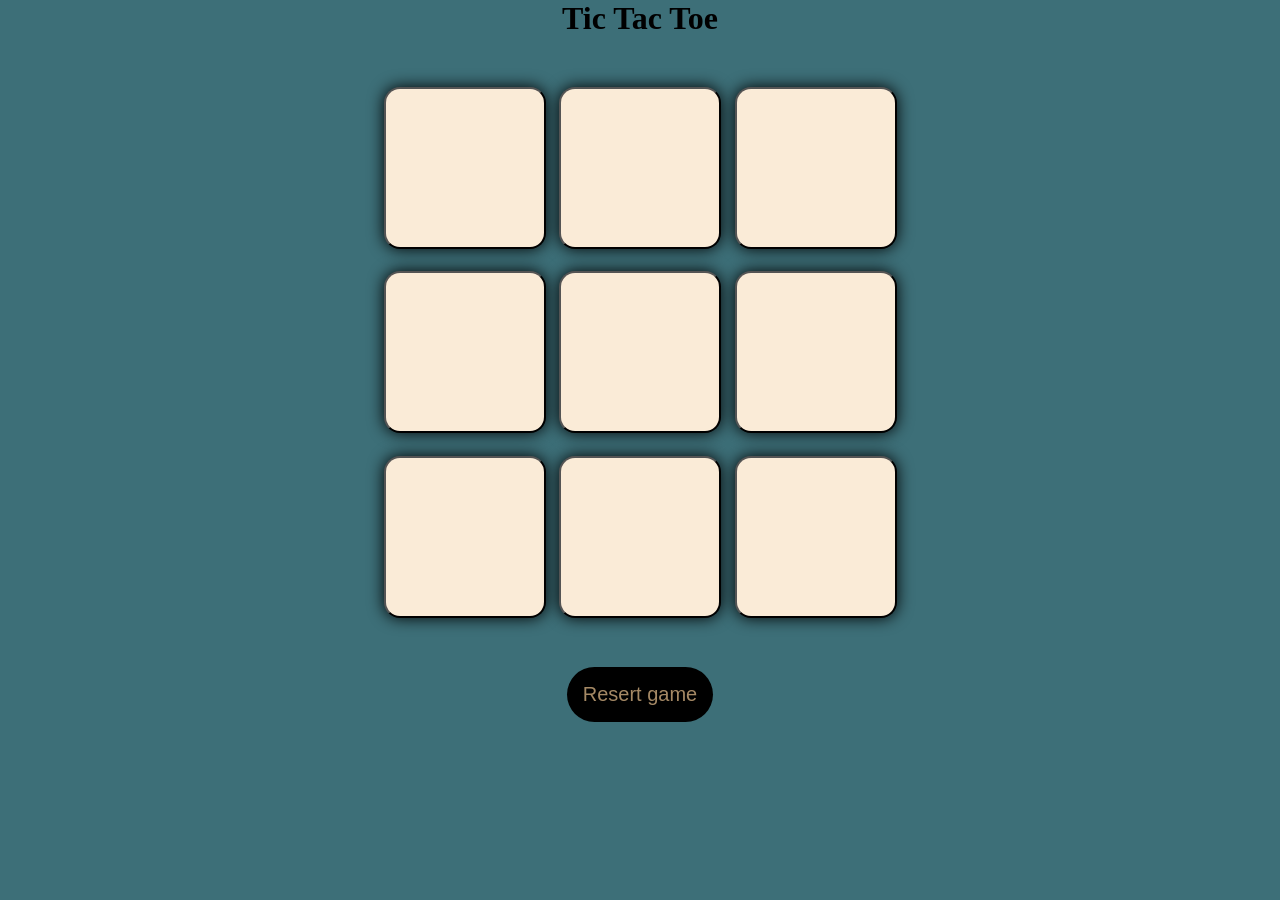
<file: tictactoe.html>
<!DOCTYPE html>
<html lang="en">
<head>
    <meta charset="UTF-8">
    <meta name="viewport" content="width=device-width, initial-scale=1.0">
    <title>Tic-Tac-Toe-game</title>
    <link rel="stylesheet" href="tictactoe.css"/>
</head>
<body>
    <main>
        <div class="msg-container hide">
            <p id = "msg">winner</p>
            <button id="new-btn">New Game</button>
        </div>
    <h1>Tic Tac Toe</h1>
    <div class="container">
    <div class="game">
        <button class="box"></button>
        <button class="box"></button>
        <button class="box"></button>
        <button class="box"></button>
        <button class="box"></button>
        <button class="box"></button>
        <button class="box"></button>
        <button class="box"></button>
        <button class="box"></button>
    </div>
    </div>
    <button id="resert">Resert game</button>
    </main>
    <script src="tictactoe.js"></script>
</body>
</html>
</file>
<file: tictactoe.css>
*{
    margin: 0;
    padding: 0;
}
body{
    background-color: rgb(61, 111, 120);
    text-align: center;
}
.container{
    height: 70vh;
       display: flex;
   flex-wrap: wrap;
   justify-content: center;
   align-items: center;

}
.game{
   height:60vmin;
   width: 60vmin;
   display: flex;
   flex-wrap: wrap;
   justify-content: center;
   align-items: center;
   gap: 1.5vmin;
}
.box{
    height: 18vmin;
    width : 18vmin;
    border-radius: 1rem;
    box-shadow:0 0 1rem black ;
    font-size: 9vmin;
    color: brown;
    background-color: antiquewhite;
}
#resert {
    padding: 1rem;
    font-size: 1.25rem;
    background-color:black ;
    color: rgb(165, 137, 101);
    border-radius: 1cm;
    border: none;
}
#new-btn{
        padding: 1rem;
    font-size: 1.25rem;
    background-color:black ;
    color: rgb(217, 213, 208);
    border-radius: 1cm;
    border: none;
}
#msg{
    color: aliceblue;
    font-size:8vmin;
}
.msg-container{
    height: 30vmin;
}
.hide{
    display: none;
}
.xcolor{
    color: brown;
}
.ocolor{
    color:darkblue
}
</file>
